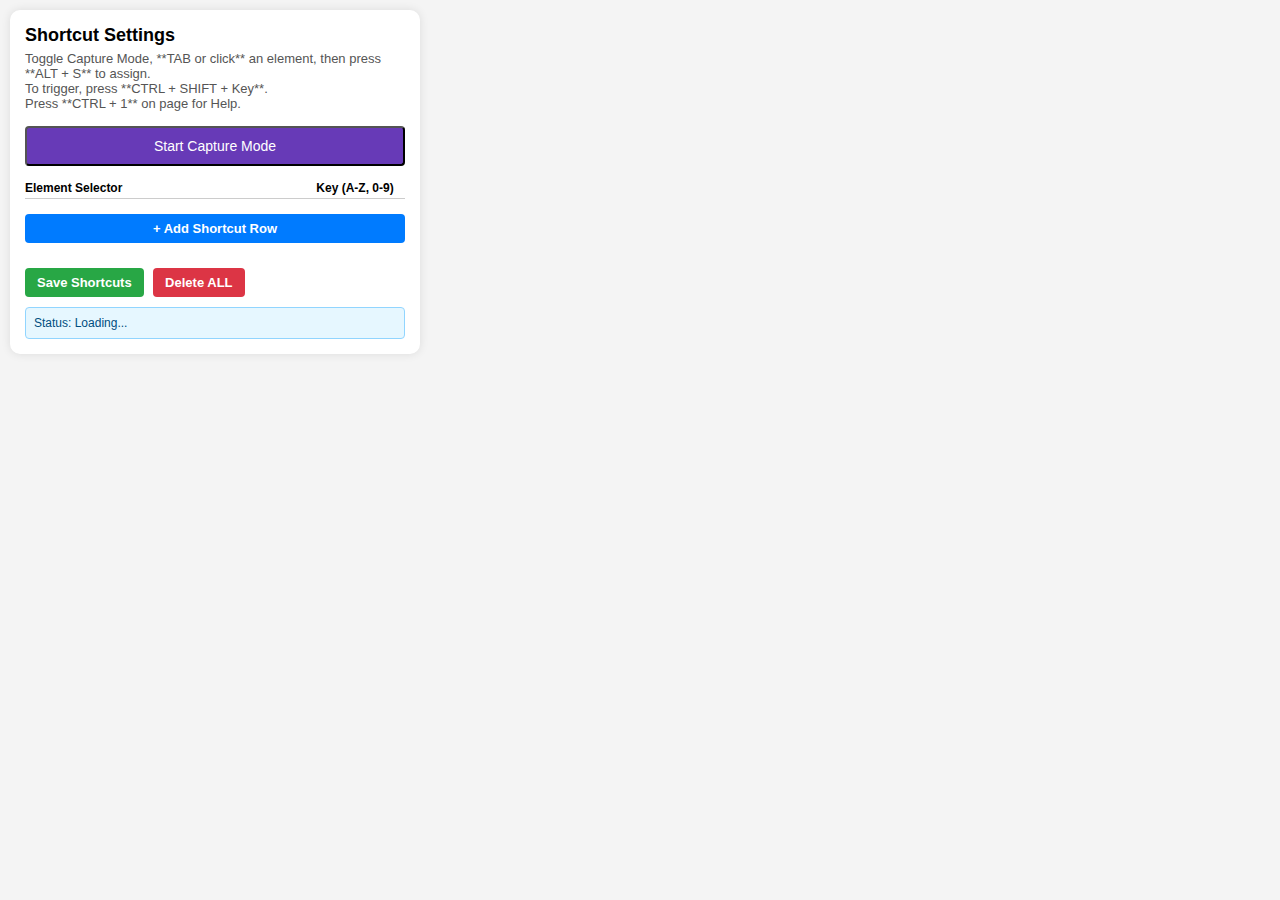
<file: popup.html>
<!DOCTYPE html>
<html lang="en">
<head>
    <link rel="stylesheet" href="Styles.css">
</head>
<body>
    <div class="editor-box">
        <div class="header">Shortcut Settings</div>
        <div class="desc">
            Toggle Capture Mode, **TAB or click** an element, then press **ALT + S** to assign.
            <br>To trigger, press **CTRL + SHIFT + Key**.
            <br>Press **CTRL + 1** on page for Help.
        </div>
        <button id="captureToggle" class="capture-btn inactive">Start Capture Mode</button>
        <div class="label-row">
             <span>Element Selector</span>
             <span>Key (A-Z, 0-9)</span>
        </div>
        <div id="shortcutList"></div>
        <button id="addRow" class="action-btn"> + Add Shortcut Row</button>
        <div class="button-group">
            <button id="save" class="action-btn save-btn">Save Shortcuts</button>
            <button id="reset" class="action-btn reset-btn">Delete ALL</button>
        </div>
        <div id="announce" class="status-area">Status: Loading...</div>
    </div>
<script src="popup.js"></script>
</body>
</html>
</file>
<file: Styles.css>
.head {
    /* font-size: 50px;
    font-weight: bold;
    text-align: center;
     text-shadow: 4px 4px 0px #b8bfffd8;
    color: #263fe3;
     font-family: "Times New Roman", serif;
     background: linear-gradient(90deg, #4158d0, #c850c0, #ffcc70);
    -webkit-background-clip: text; */
    font-size: 46px;
    letter-spacing: 3px;
    font-weight: 700;
    color: #0af;
    text-transform: uppercase;
    text-shadow: 3px 2px 0px #050505d8;
    background: linear-gradient(90deg, hsla(0, 0%, 98%, 0.646), #1677ffaf);
    text-align: center;
    /* color: transparent; */

}

.rectangle {
    width: 1000px;
    height: 300px;
    text-align: center;
    background-color: #79adf5;
    border: 2px solid #006fd0;
    border-radius: 10px;
    margin: 20px auto;
}


/* BUTTONS */

.red {
    transition: all 0.3s ease-in;
    color: aliceblue;
    background-color: red;
    width: 100px;
    height: 50px;
    margin: 10px 15px 10px 15px;
    box-shadow: 0 3px 5px 0 rgba(0, 0, 0, 0.6);
    border-radius: 8px;
    cursor: pointer;

}

.red:hover {
    transform: scale(1.1);
    background-color: rgb(212, 4, 4);
    box-shadow: 0 5px 15px 0 rgba(0, 0, 0, 0.6);

}

.red:active {
    transform: scale(0.9);
}



.green {
    transition: all 0.3s ease-in;
    color: aliceblue;
    background-color: green;
    box-shadow: 0 3px 5px 0 rgba(0, 0, 0, 0.6);
    width: 100px;
    height: 50px;
    border-radius: 8px;
    margin: 10px 15px 10px 15px;
}

.green:hover {
    transform: scale(1.1);
    background-color: darkgreen;
    box-shadow: 0 5px 15px 0 rgba(0, 0, 0, 0.6);

}

.green:active {
    transform: scale(0.9);
}


.blue {
    transition: all 0.3s ease-in;
    color: aliceblue;
    background-color: blue;
    box-shadow: 0 3px 5px 0 rgba(0, 0, 0, 0.6);
    width: 100px;
    height: 50px;
    border-radius: 8px;
    margin: 10px 15px 10px 15px;

}

.blue:hover {
    transform: scale(1.1);
    background-color: darkblue;
    box-shadow: 0 5px 15px 0 rgba(0, 0, 0, 0.6);

}

.blue:active {
    transform: scale(0.9);
}

.yellow {
    transition: all 0.3s ease-in;
    color: rgb(10, 9, 9);
    background-color: yellow;
    box-shadow: 0 3px 5px 0 rgba(0, 0, 0, 0.6);
    width: 100px;
    height: 50px;
    border-radius: 8px;
    margin: 10px 15px 10px 15px;

}

.yellow:hover {
    transform: scale(1.1);
    background-color: gold;
    box-shadow: 0 5px 15px 0 rgba(0, 0, 0, 0.6);

}

.yellow:active {
    transform: scale(0.9);
}

.purple {

    transition: all 0.3s ease-in;
    color: aliceblue;
    background-color: purple;
    box-shadow: 0 3px 5px 0 rgba(0, 0, 0, 0.6);
    width: 100px;
    height: 50px;
    border-radius: 8px;
    margin: 10px 15px 10px 15px;

}

.purple:hover {
    transform: scale(1.1);
    background-color: indigo;
    box-shadow: 0 5px 15px 0 rgba(0, 0, 0, 0.6);

}

.purple:active {
    transform: scale(0.9);
}

.orange {
    transition: all 0.3s ease-in;
    color: aliceblue;
    background-color: orange;
    box-shadow: 0 3px 5px 0 rgba(0, 0, 0, 0.6);
    width: 100px;
    height: 50px;
    border-radius: 8px;
    margin: 10px 15px 10px 15px;

}

.orange:hover {
    transform: scale(1.1);
    background-color: darkorange;
    box-shadow: 0 5px 15px 0 rgba(0, 0, 0, 0.6);

}

.orange:active {
    transform: scale(0.9);
}

.pink {
    transition: all 0.3s ease-in;
    color: rgb(10, 9, 9);
    background-color: pink;
    box-shadow: 0 3px 5px 0 rgba(0, 0, 0, 0.6);
    width: 100px;
    height: 50px;
    border-radius: 8px;
    margin: 10px 15px 10px 15px;

}

.pink:hover {
    transition: all 0.3s ease-in;
    transform: scale(1.1);
    background-color: deeppink;
    box-shadow: 0 5px 15px 0 rgba(0, 0, 0, 0.6);

}

.pink:active {
    transform: scale(0.9);
}

.grey {
    transition: all 0.3s ease-in;
    color: aliceblue;
    background-color: grey;
    box-shadow: 0 3px 5px 0 rgba(0, 0, 0, 0.6);
    width: 100px;
    height: 50px;
    border-radius: 8px;
    margin: 10px 15px 10px 15px;

}

.grey:hover {
    transform: scale(1.1);
    background-color: darkgrey;
    box-shadow: 0 5px 15px 0 rgba(0, 0, 0, 0.6);

}

.grey:active {
    transform: scale(0.9);
}

.black {
    transition: all 0.3s ease-in;
    color: aliceblue;
    background-color: black;
    box-shadow: 0 3px 5px 0 rgba(0, 0, 0, 0.6);
    width: 100px;
    height: 50px;
    border-radius: 8px;
    margin: 10px 15px 10px 15px;

}

.black:hover {
    transform: scale(1.1);
    background-color: dimgray;
    box-shadow: 0 5px 15px 0 rgba(0, 0, 0, 0.6);

}

.black:active {
    transform: scale(0.9);
}

.white {
    transition: all 0.3s ease-in;
    color: rgb(10, 9, 9);
    background-color: white;
    box-shadow: 0 3px 5px 0 rgba(0, 0, 0, 0.6);
    width: 100px;
    height: 50px;
    border-radius: 8px;
    margin: 10px 15px 10px 15px;

}

.white:hover {
    transform: scale(1.1);
    background-color: lightgray;
    box-shadow: 0 5px 15px 0 rgba(0, 0, 0, 0.6);

}

.white:active {
    transform: scale(0.9);
}

/* --- YOUR ORIGINAL UI STYLES --- */
body {
    font-family: Arial, sans-serif;
    background-color: #f4f4f4;
    margin: 0;
    padding: 10px;
}

.editor-box {
    background: white;
    padding: 15px;
    width: 380px;
    border-radius: 10px;
    box-shadow: 0 0 10px rgba(0, 0, 0, 0.1);
}

.header {
    font-size: 18px;
    font-weight: bold;
    margin-bottom: 5px;
}

.desc {
    font-size: 13px;
    color: #555;
    margin-bottom: 15px;
}

.label-row {
    display: flex;
    justify-content: space-between;
    font-size: 12px;
    font-weight: bold;
    margin-bottom: 5px;
    border-bottom: 1px solid #ccc;
    padding-bottom: 3px;
}

.label-row span:first-child {
    flex: 1.5;
}

.label-row span:last-child {
    width: 100px;
    text-align: center;
}

.row {
    display: flex;
    align-items: center;
    margin-bottom: 8px;
}

.selector-input {
    flex: 1;
    padding: 6px;
    margin-right: 5px;
    border-radius: 4px;
    border: 1px solid #777;
    font-size: 12px;
}

.key-input {
    width: 100px;
    text-align: center;
    padding: 6px;
    border-radius: 4px;
    border: 1px solid #777;
    font-size: 12px;
    font-weight: bold;
    background-color: #f0f0f0;
}

.button-group {
    margin-top: 15px;
}

.action-btn {
    padding: 7px 12px;
    border: none;
    border-radius: 4px;
    cursor: pointer;
    font-weight: bold;
    transition: background-color 0.2s;
    margin-top: 10px;
    font-size: 13px;
}

.capture-btn {
    color: #fff;
    padding: 10px 15px;
    border-radius: 4px;
    width: 100%;
    margin-bottom: 15px;
    font-size: 14px;
}

.capture-btn.inactive {
    background: #673ab7;
}

.capture-btn.inactive:hover {
    background: #532e95;
}

.capture-btn.capture-active {
    background: #e91e63;
}

.capture-btn.capture-active:hover {
    background: #c21950;
}

#addRow {
    background: #007bff;
    color: #fff;
    width: 100%;
}

.save-btn {
    background-color: #28a745;
    color: white;
}

.reset-btn {
    background-color: #dc3545;
    color: white;
    margin-left: 5px;
}

.del-btn {
    background: #ff9800;
    color: white;
    padding: 6px 8px;
    border-radius: 4px;
    margin-left: 5px;
    font-size: 11px;
    line-height: 1;
}

.status-area {
    font-size: 12px;
    margin-top: 10px;
    padding: 8px;
    border-radius: 4px;
    background-color: #e6f7ff;
    border: 1px solid #91d5ff;
    color: #004d80;
}

/* General Highlight */
.highlight {
    outline: 4px solid #ffeb3b !important;
    box-shadow: 0 0 15px rgba(0, 0, 0, 0.8) !important;
    z-index: 2147483647;
    cursor: crosshair !important;
}

/* --- NEW FEATURE: HELP POPUP (Ctrl + 1) --- */
.help-overlay {
    position: fixed;
    top: 0;
    left: 0;
    width: 100%;
    height: 100%;
    background: rgba(0, 0, 0, 0.85);
    z-index: 2147483647;
    display: none;
    justify-content: center;
    align-items: center;
}

.help-overlay.visible {
    display: flex;
}

.help-box {
    background: #fff;
    width: 500px;
    max-height: 80vh;
    border-radius: 12px;
    padding: 0;
    box-shadow: 0 10px 30px rgba(0, 0, 0, 0.5);
    font-family: 'Segoe UI', Tahoma, Geneva, Verdana, sans-serif;
    display: flex;
    flex-direction: column;
    overflow: hidden;
}

.help-header {
    background: #007bff;
    color: white;
    padding: 15px 20px;
    font-size: 18px;
    font-weight: bold;
    display: flex;
    justify-content: space-between;
    align-items: center;
}

.help-close {
    background: none;
    border: none;
    color: white;
    font-size: 24px;
    cursor: pointer;
}

.help-content {
    padding: 0;
    overflow-y: auto;
}

/* Table Styles inside Modal */
.help-table {
    width: 100%;
    border-collapse: collapse;
}

.help-table th {
    background: #f8f9fa;
    text-align: left;
    padding: 12px 20px;
    border-bottom: 2px solid #eee;
    color: #555;
    font-size: 12px;
    text-transform: uppercase;
}

.help-table td {
    padding: 12px 20px;
    border-bottom: 1px solid #eee;
    font-size: 15px;
    color: #333;
}

.badge-key {
    background: #eee;
    border: 1px solid #ccc;
    border-radius: 6px;
    padding: 4px 10px;
    font-family: monospace;
    font-weight: bold;
    color: #333;
    display: inline-block;
    text-align: center;
}

.empty-msg {
    padding: 30px;
    text-align: center;
    color: #777;
    font-style: italic;
}
</file>
